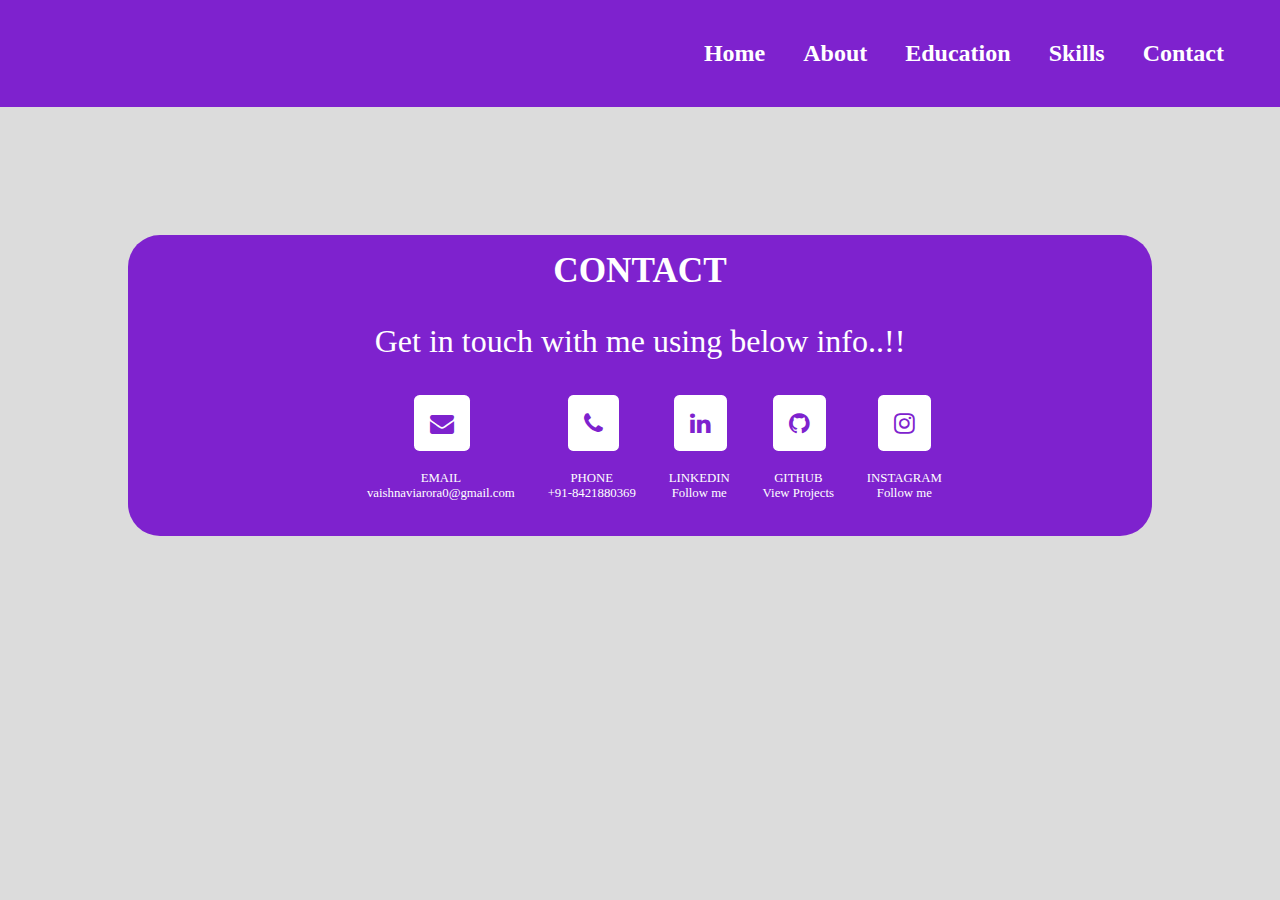
<file: contact.html>
<!DOCTYPE html>
<html lang="en">
<head>
    <meta charset="UTF-8">
    <meta http-equiv="X-UA-Compatible" content="IE=edge">
    <meta name="viewport" content="width=device-width, initial-scale=1.0">
    <title>Contact</title>
    <link rel="stylesheet" href="styling.css">
    <link rel="stylesheet" href="https://cdnjs.cloudflare.com/ajax/libs/font-awesome/4.7.0/css/font-awesome.min.css">
</head>
<body>
    <div class="navbar">
        <nav class="navigation">
            <ul class="ul">
                <li class="list_inline">
                    <a class="link_active" href="/index.html">Home</a>
                </li>
                <li class="list_inline">
                    <a class="link_active" href="/about.html">About</a>
                </li>
                <li class="list_inline">
                    <a class="link_active" href="/education.html">Education</a>
                </li>
                <li class="list_inline">
                    <a class="link_active" href="/skills.html">Skills</a>
                </li>
                <li class="list_inline">
                    <a class="link_active" href="/contact.html">Contact</a>
                </li>
            </ul>
        </nav>
    </div>
    <section>
        <div class="contact">
            <h1>CONTACT</h1>
            <p>Get in touch with me using below info..!!</p>
            <table class="tables">
                <tbody>
                <ul class="ulists">
                <tr class="trs">
                    <th class="ths">
                        <li class="li">
                            <a href="https://www.gmail.com" class="fa fa-envelope icon"> </a> 
                        </li>
                    </th>
                    <th>
                        <li class="li">
                            <a href="" class="fa fa-phone icon"></a> 
                        </li>
                    </th>
                    <th>
                        <li class="li">
                            <a href="https://www.linkedin.com/in/vaishnavi-arora-021160211/" class="fa fa-linkedin icon"> </a>
                        </li> 
                    </th> 
                    <th>
                        <li class="li">
                            <a href="https://github.com/vaishnaviarora" class="fa fa-github"> </a>  
                        </li>
                    </th>  
                    <th> 
                        <li class="li">
                            <a href="https://www.instagram.com/vaishnaviarora_10/" class="fa fa-instagram"> </a> 
                        </li>
                    </th>   
                </tr>
                </ul>
                <ul>
                    <tr>
                        <td class="tds">
                            <li class="social">EMAIL <br>vaishnaviarora0@gmail.com<br></li>
                        </td>
                        <td>
                            <li class="social">PHONE <br> +91-8421880369</li>
                        </td>
                        <td>
                            <li class="social">LINKEDIN <br> Follow me</li>
                        </td>
                        <td>
                            <li class="social">GITHUB <br> View Projects</li>
                        </td>
                        <td>
                            <li class="social">INSTAGRAM <br> Follow me</li>
                        </td>
                    </tr> 
                </ul>
            </tbody>
            </table> 
        </div>
    </section>
</body>
</html>
</file>
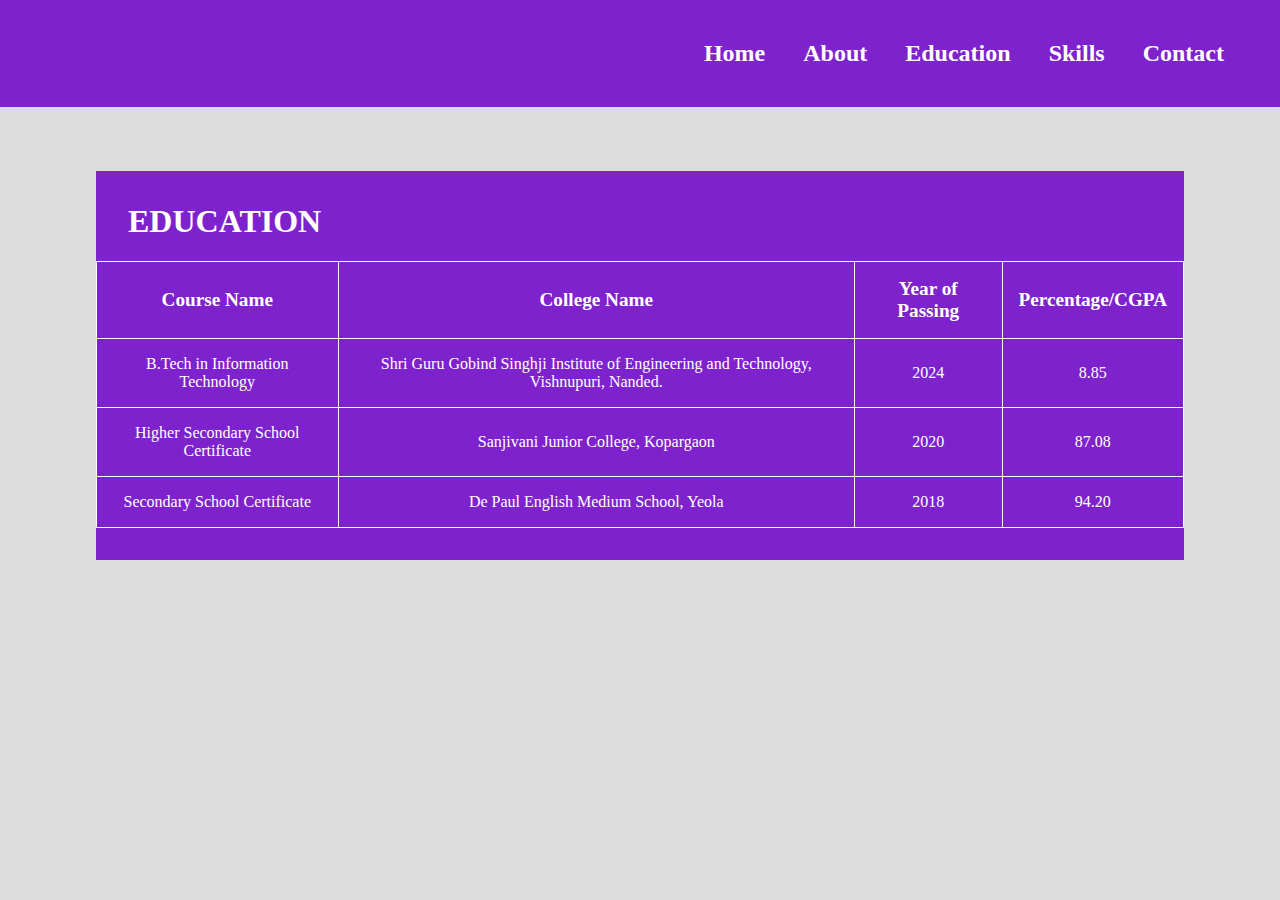
<file: education.html>
<!DOCTYPE html>
<html lang="en">
<head>
    <meta charset="UTF-8">
    <meta http-equiv="X-UA-Compatible" content="IE=edge">
    <meta name="viewport" content="width=device-width, initial-scale=1.0">
    <title>Education</title>
    <link rel="stylesheet" href="style.css">
</head>
<body>
    <div class="navbar">
        <nav class="navigation">
            <ul class="ul">
                <li class="list_inline">
                    <a class="link_active" href="/index.html">Home</a>
                </li>
                <li class="list_inline">
                    <a class="link_active" href="/about.html">About</a>
                </li>
                <li class="list_inline">
                    <a class="link_active" href="/education.html">Education</a>
                </li>
                <li class="list_inline">
                    <a class="link_active" href="/skills.html">Skills</a>
                </li>
                <li class="list_inline">
                    <a class="link_active" href="/contact.html">Contact</a>
                </li>
            </ul>
        </nav>
    </div>
    <section class="education">
        <div>
            <h1 class="heading">EDUCATION</h1>
            <table class="table">
                <tr>
                    <th>Course Name</th>
                    <th>College Name</th>
                    <th>Year of Passing</th>
                    <th>Percentage/CGPA</th>
                </tr>
                <tr>
                    <td>B.Tech in Information Technology</td>
                    <td>Shri Guru Gobind Singhji Institute of Engineering and Technology, Vishnupuri, Nanded.</td>
                    <td>2024</td>
                    <td>8.85</td>
                </tr>
                <tr>
                    <td>Higher Secondary School Certificate</td>
                    <td>Sanjivani Junior College, Kopargaon</td>
                    <td>2020</td>
                    <td>87.08</td>
                </tr>
                <tr>
                    <td>Secondary School Certificate</td>
                    <td>De Paul English Medium School, Yeola</td>
                    <td>2018</td>
                    <td>94.20</td>
                </tr>
            </table>
        </div>  
        </div>
    </section>
</body>
</html>
</file>
<file: styling.css>
body {
    /* background-image: url("images/images.jpeg"); */
    background-color: gainsboro;
    margin: 0px;
}

:root{
    --primary-color:#7e22ce;
}


.navbar{
    background-color: var(--primary-color);
    padding: 1rem 2.5rem;
    text-align: right;
    font-size: 1.5rem;
    font-weight: bold;
  }
  .navigation{
    border-radius: 1rem;
  }
  .list_inline{
    display: inline;
  }
   .ul{
    list-style-type: none;
  }
   .link_active{
    text-decoration: none;
    color: white;
    padding: 1rem 1rem;
  }
  .contact{
    margin: 8rem;
    text-align: center;
    background-color: var(--primary-color);
    border-radius: 2rem;
   }
   .contact h1{
    padding-top: 1rem;
    font-size: 2.2rem;
    font-weight: bold;
    color:white;
   }
   .contact p{
    font-size: 2rem;
    color: white;
   }
   .tables{
    margin-left: auto;
    margin-right: auto;
    color:white;
    font-size: 1.5rem;
    align-items: center;
    text-align: center;
   }
   .li{
    list-style-type: none;
    text-align: center;
   }
   .fa-envelope{
    background-color: white;
    color:#7e22ce;
    padding: 1rem 1rem;
    text-decoration: none;
    border-radius:10%;
    margin-left:2rem;
   }
   .fa-phone{
    background-color: white;
    color:#7e22ce;
    padding: 1rem 1rem;
    text-decoration: none;
    border-radius:10%;
    margin-left:2rem;
   }
   .fa-linkedin{
    background-color: white;
    color:#7e22ce;
    padding: 1rem 1rem;
    text-decoration: none;
    border-radius:10%;
    margin-left:2rem;
   }
   .fa-github{
    background-color: white;
    color:#7e22ce;
    padding: 1rem 1rem;
    text-decoration: none;
    border-radius:10%;
    margin-left:2rem;
   }
   .fa-instagram{
    background-color: white;
    color:#7e22ce;
    padding: 1rem 1rem;
    text-decoration: none;
    border-radius:10%;
    margin-left:1.8rem;
   }
   .social{
    font-size: .8rem;
    padding-top: 1rem;
    list-style-type:none ;
    padding-left: 1.8rem;
    padding-bottom: 2rem;
    text-align: center;
   }
   .container{
    margin-top:4rem;
    margin-left: 2rem;
    margin-right:2rem;
    background-color: var(--primary-color);
    padding-top: 2rem;
    padding-bottom: 2rem;
    border-radius: 1rem;
   }
   h2{
    color: white;
    padding-left: 2rem;
   }
   
   .bar{
    width:70%;
    background-color:#f1f5f9;
    height: 1.5rem;
    margin-top: -2.7rem;
    margin-left:13rem;
    margin-bottom: 1rem;
    border-radius: 2rem;
   }

   .bar-inner{
    border-top-left-radius: 2rem;
    border-bottom-left-radius: 2rem;
    width:0%;
    height: 100%;
    position: relative;
   }

   .bar-inner:after{
    position:relative;
    right:-102%;
    content:attr(data-percent);
    color:var(--primary-color);
   }
   .bar-10{
    width:10%;
    background-color:   #ddd6fe ;
   }
   .bar-20{
    width:20%;
    background-color:   #ddd6fe ;
   }
   .bar-30{
    width:30%;
    background-color:   #ddd6fe ;
   }
   .bar-40{
    width:40%;
    background-color:   #ddd6fe ;
   }
   .bar-50{
    width:50%;
    background-color:   #ddd6fe ;
   }
   .bar-80{
    width:80%;
    background-color:   #ddd6fe ;
   }
</file>
<file: style.css>
body {
    /* background-image: url("images/images.jpeg"); */
    background-color: gainsboro;
    margin: 0px;
}

:root{
    --primary-color:#7e22ce;
}

.container {
    display: flex;
    align-items: center;
    justify-content: center;
    gap:150px;
    padding-top: 5rem;
  }
  
  img {
   
   float:right;
   width:20rem;
   height:20rem;
   display: flex;
   border-radius: 50%;
  }
  
  .text {
    font-size: 2rem;
    padding-left: 3rem;
    line-height: 90%;
  }
  .ulist{
    margin-left: -0.9rem;
    padding-left: 1rem;
  }
  .li{
    list-style-type: none;
    display: inline;
  }

  .fa{ 
    font-size: larger;
    text-decoration: none;
    padding: 1rem 1rem;
    background-color: var(--primary-color);
    border-radius: 25%;
    color: gainsboro;
    margin-right:1rem;
  }

.link{
    background-color: #7e22ce;
    border-radius: 1rem;
    text-decoration: none;
    color:white;
    padding:0.5rem 1rem;
}

.navbar{
  background-color: var(--primary-color);
  padding: 1rem 2.5rem;
  text-align: right;
  font-size: 1.5rem;
  font-weight: bold;
}
.navigation{
  border-radius: 1rem;
}
.list_inline{
  display: inline;
}
 .ul{
  list-style-type: none;
}
 .link_active{
  text-decoration: none;
  color: white;
  padding: 1rem 1rem;
} 
 .section{
  background-color: gainsboro;
 }
 .about_container{
  display:flex;
  margin:6rem;
  align-items: center;
  gap:5rem;
  background-color: var(--primary-color);
  color:white;
  border-radius: 2rem;
  padding-left:3rem;
  padding-right:3rem;
  padding-top:1rem;
  padding-bottom:1rem;
 }
 .image{
  padding-left:3rem;
  border-radius: 1rem;
  text-align: left;
 }
 .h1{
  font-weight:bold;
 }

 .txt{
  border-radius: 1rem;
  line-height: 2rem;
  font-size: 1.5rem;
  padding-top: 1rem;
  padding-bottom: 1rem;
  padding-left: 2rem;
  padding-right:2rem;
  text-align: justify;
 }
 .button{
  background-color: gainsboro;
  border-radius: 1rem;
  text-decoration: none;
  color:var(--primary-color);
  padding: 0.5rem 0.5rem  ;
 }
 .education{
  margin-top:4rem;
  margin-bottom:4rem;
  margin-left: 6rem;
  margin-right: 6rem;
  padding-bottom: 2rem;
  background-color: var(--primary-color);
  color: gainsboro;
 }
 .heading{
  font-size: 2rem;
  padding-top: 2rem;
  padding-left: 2rem;
  color: white;
 }
 th{
  font-size: 1.2rem;
  font-weight: bold;
 }
 table,tr,th,td{
  border: .1rem;
  border-style:solid;
  border-color:white;
  color: white;
  text-align: center;
  border-collapse: collapse;
  margin-left: auto;
  margin-right: auto;
  padding: 1rem 1rem;
 } 
 
@media(max-width:786px){
  .container{
    gap:100px;
  }
  .text{
    align-items: center;
    font-size: 1rem;
    padding:1rem 1rem;
  }
  img{
    padding-top: 0rem;
    padding-right: 2rem;
  }
}
</file>
